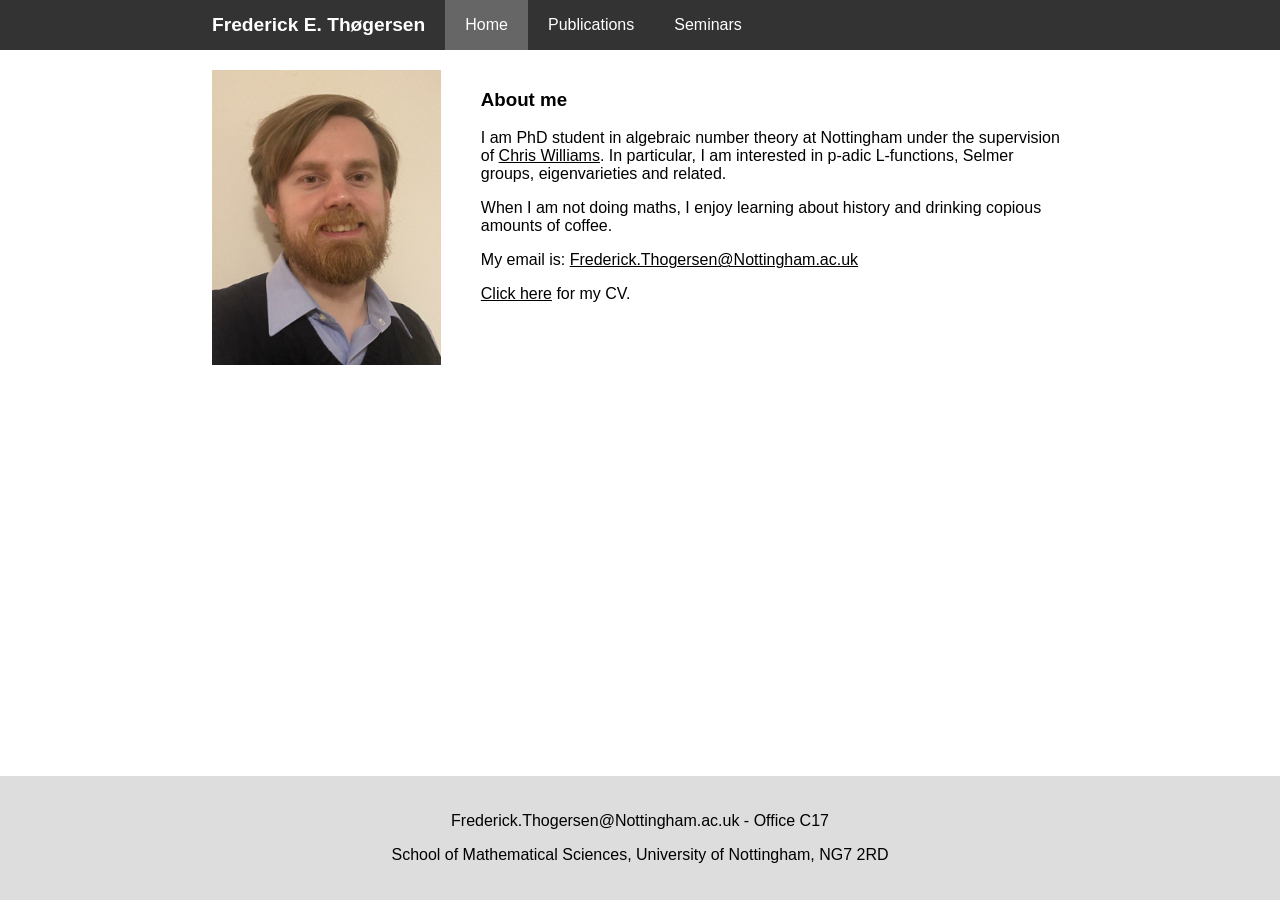
<file: index.html>
<!doctype html>
<html lang="en">
  <head>
    <meta charset="utf-8" />
    <meta name="viewport" content="width=device-width,initial-scale=1" />
    <title>Maths - Frederick E. Thøgersen</title>

    <link rel="stylesheet" href="assets/styles.css">
  </head>

  <body>
    <header class="navbar">
      <div class="container">
        <a href="" class="title">Frederick E. Thøgersen</a>
        <a href="" class="navbarbuttonsactive">Home</a>
        <a class="navbarbuttons" href="publications/">Publications</a>
        <a class="navbarbuttons" href="seminars/">Seminars</a>
        <a href="javascript:void(0);" class="PhoneIcon" onclick="myFunction()">
          <svg width="36" height="36" viewBox="0 0 24 24" fill="none" aria-hidden="true">
              <path d="M4 7h16M4 12h16M4 17h16" stroke="currentColor" stroke-linecap="round" stroke-width="1.5"></path>
            </svg>
        </a>
      </div>
      <div id="myLinks">
        <a class="phoneMenuButtonActive" href="">Home</a>
        <a class="phoneMenuButton" href="publications/">Publications</a>
        <a class="phoneMenuButton" href="seminars/">Seminars</a>
      </div>
    </header>

    <main class="row">
      <div class="side">
        <img src="assets/img/frederick.jpg" style="width: 100%;">
        <!--<p>This is me.</p>-->
      </div>
      <div class="main">
        <h3>About me</h3>
        <p>I am PhD student in algebraic number theory at Nottingham under the supervision of <a href="https://chriswilliams1404.wixsite.com/website">Chris Williams</a>. In particular, I am interested in p-adic L-functions, Selmer groups, eigenvarieties and related.</p>
        <p>When I am not doing maths, I enjoy learning about history and drinking copious amounts of coffee.</p>
        <p>My email is: <a href="mailto:Frederick.Thogersen@Nottingham.ac.uk">Frederick.Thogersen@Nottingham.ac.uk</a></p>
        <p><a href="assets/files/ThoegersenFrederick_CV.pdf">Click here</a> for my CV.</p>
      </div>
    </main>

    <footer class="footer">
      <p>Frederick.Thogersen@Nottingham.ac.uk - Office C17</p>
      <p>School of Mathematical Sciences, University of Nottingham, NG7 2RD</p>
    </footer>

    <script>
      function myFunction() {
      var x = document.getElementById("myLinks");
      if (x.style.display === "block") {
        x.style.display = "none";
      } else {
        x.style.display = "block";
      }
      }
    </script>
  </body>
</html>
</file>
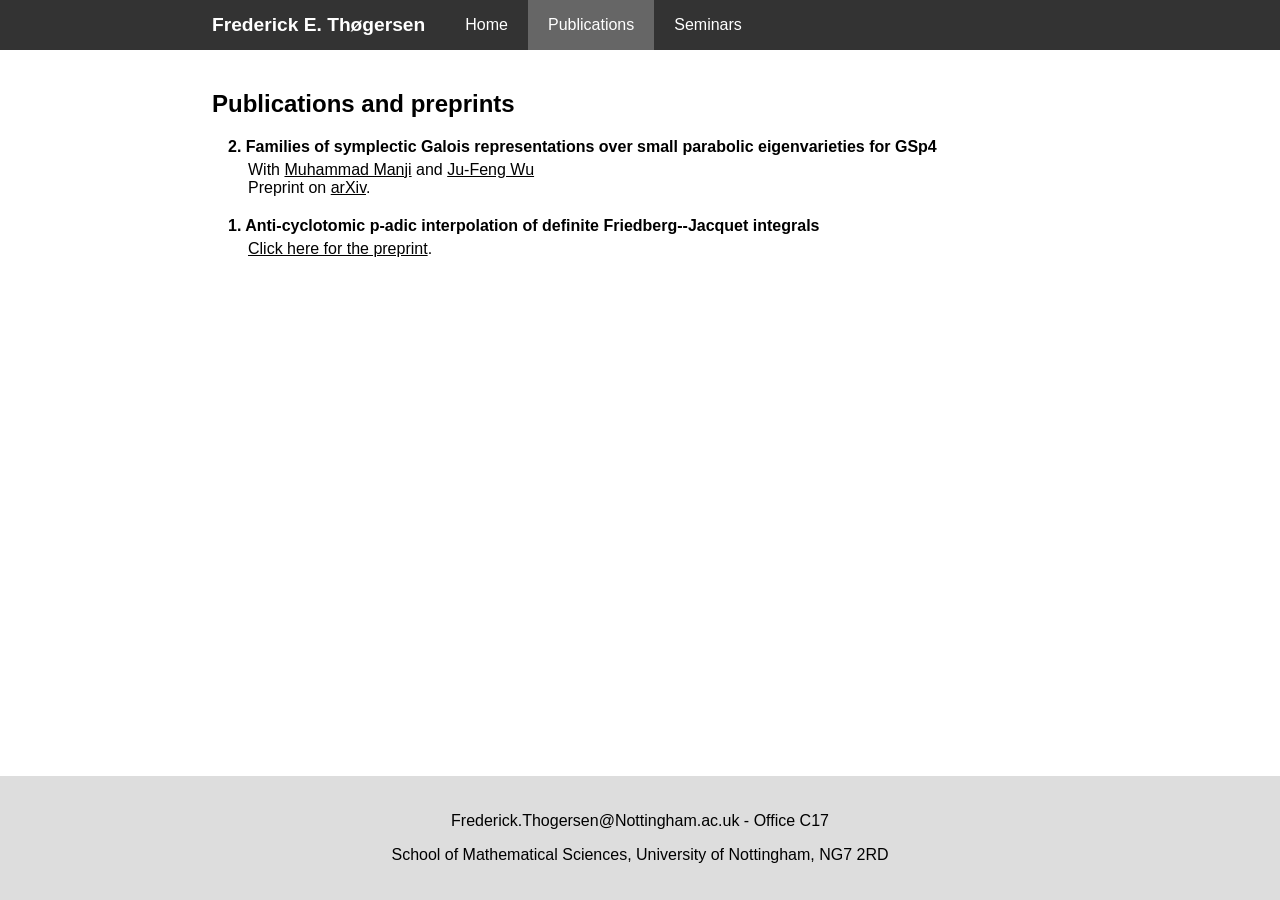
<file: publications/index.html>
<!doctype html>
<html lang="en">
  <head>
    <meta charset="utf-8" />
    <meta name="viewport" content="width=device-width,initial-scale=1" />
    <title>Maths - Frederick E. Thøgersen</title>

    <link rel="stylesheet" href="../assets/styles.css">
  </head>

  <body>
    <header class="navbar">
      <div class="container">
        <a href="../" class="title">Frederick E. Thøgersen</a>
        <a href="../" class="navbarbuttons">Home</a>
        <a class="navbarbuttonsactive" href="">Publications</a>
        <a class="navbarbuttons" href="../seminars/">Seminars</a>
        <a href="javascript:void(0);" class="PhoneIcon" onclick="myFunction()">
          <svg width="36" height="36" viewBox="0 0 24 24" fill="none" aria-hidden="true">
              <path d="M4 7h16M4 12h16M4 17h16" stroke="currentColor" stroke-linecap="round" stroke-width="1.5"></path>
            </svg>
        </a>
      </div>
      <div id="myLinks">
        <a class="phoneMenuButton" href="../">Home</a>
        <a class="phoneMenuButtonActive" href="">Publications</a>
        <a class="phoneMenuButton" href="../seminars/">Seminars</a>
      </div>
    </header>

    <main class="row">
      <div class="main2">
        <h2>Publications and preprints</h2>
        <div class="publicationItem">
          <h4>2. Families of symplectic Galois representations over small parabolic eigenvarieties for GSp4</h4>
          <p>With <a href="https://sites.google.com/view/muhammadmanji/about">Muhammad Manji</a> and <a href="https://sites.google.com/view/jufengwu/Ju-Feng-Wu?authuser=0">Ju-Feng Wu</a><br>Preprint on <a href="https://arxiv.org/abs/2604.18433">arXiv</a>.</p>
        </div>
        <div class="publicationItem">
          <h4>1. Anti-cyclotomic p-adic interpolation of definite Friedberg--Jacquet integrals</h4>
          <p><a href="AntiCycInterpolationDefiniteFJ.pdf">Click here for the preprint</a>.</p>
        </div>
      </div>
    </main>

    <footer class="footer">
      <p>Frederick.Thogersen@Nottingham.ac.uk - Office C17</p>
      <p>School of Mathematical Sciences, University of Nottingham, NG7 2RD</p>
    </footer>

    <script>
      function myFunction() {
      var x = document.getElementById("myLinks");
      if (x.style.display === "block") {
        x.style.display = "none";
      } else {
        x.style.display = "block";
      }
      }
    </script>
  </body>
</html>
</file>
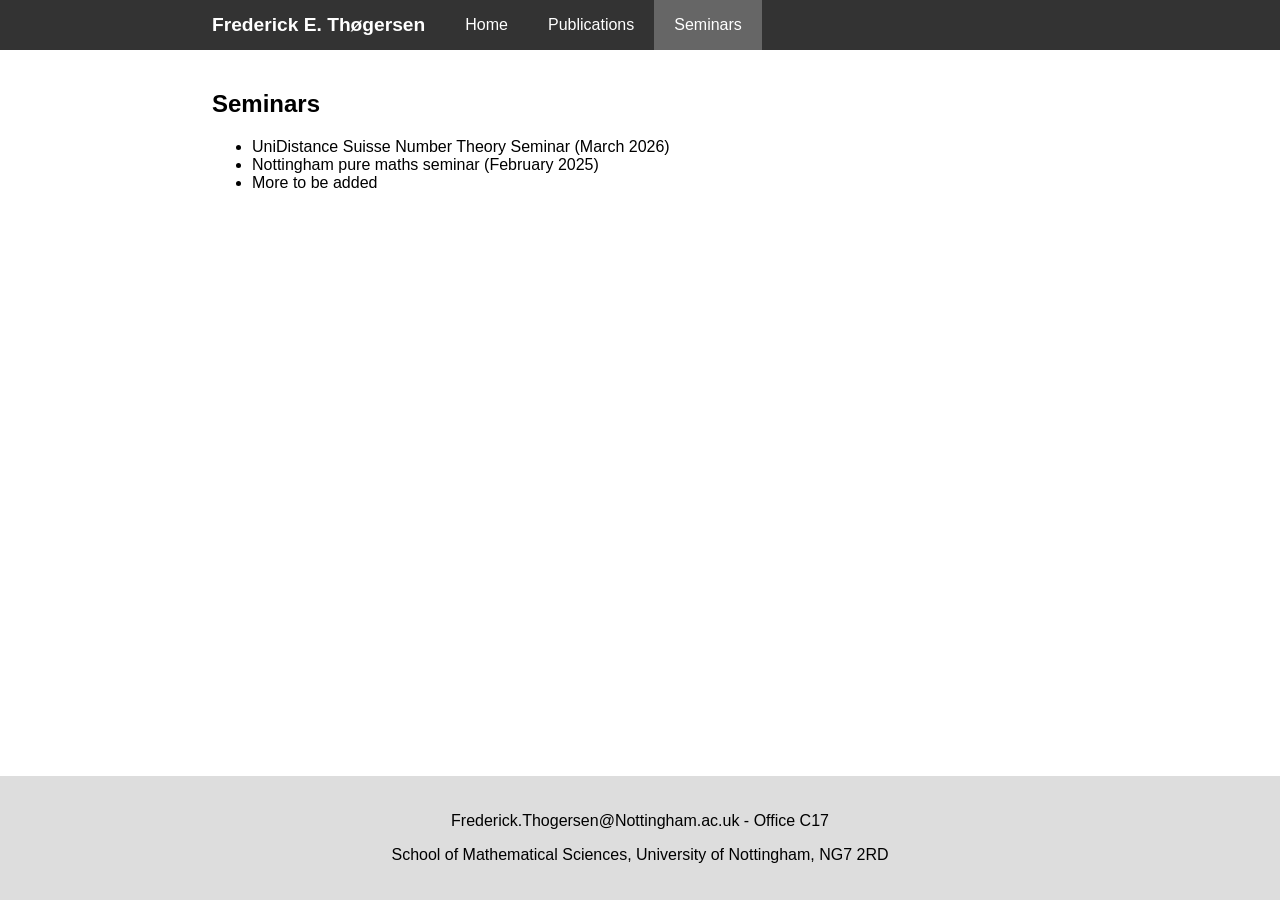
<file: seminars/index.html>
<!doctype html>
<html lang="en">
  <head>
    <meta charset="utf-8" />
    <meta name="viewport" content="width=device-width,initial-scale=1" />
    <title>Maths - Frederick E. Thøgersen</title>

    <link rel="stylesheet" href="../assets/styles.css">
  </head>

  <body>
    <header class="navbar">
      <div class="container">
        <a href="../" class="title">Frederick E. Thøgersen</a>
        <a href="../" class="navbarbuttons">Home</a>
        <a class="navbarbuttons" href="../publications/">Publications</a>
        <a class="navbarbuttonsactive" href="">Seminars</a>
        <a href="javascript:void(0);" class="PhoneIcon" onclick="myFunction()">
          <svg width="36" height="36" viewBox="0 0 24 24" fill="none" aria-hidden="true">
              <path d="M4 7h16M4 12h16M4 17h16" stroke="currentColor" stroke-linecap="round" stroke-width="1.5"></path>
            </svg>
        </a>
      </div>
      <div id="myLinks">
        <a class="phoneMenuButton" href="../">Home</a>
        <a class="phoneMenuButton" href="../publications/">Publications</a>
        <a class="phoneMenuButtonActive" href="">Seminars</a>
      </div>
    </header>

    <main class="row">
      <div class="main2">
        <h2>Seminars</h2>
        <ul>
          <li>UniDistance Suisse Number Theory Seminar (March 2026)</li>
          <li>Nottingham pure maths seminar (February 2025)</li>
          <li>More to be added</li>
        </ul>
      </div>
    </main>

    <footer class="footer">
      <p>Frederick.Thogersen@Nottingham.ac.uk - Office C17</p>
      <p>School of Mathematical Sciences, University of Nottingham, NG7 2RD</p>
    </footer>

    <script>
      function myFunction() {
      var x = document.getElementById("myLinks");
      if (x.style.display === "block") {
        x.style.display = "none";
      } else {
        x.style.display = "block";
      }
      }
    </script>
  </body>
</html>
</file>
<file: assets/styles.css>
/*Actual stylesheet*/

* {
  box-sizing: border-box;
}

a {
    color: black;
}

/* Style the body */
body {
  font-family: Arial, Helvetica, sans-serif;
  margin: 0;
  min-height: 100vh;
  display: flex;
  flex-direction: column;
}

/* Header/logo Title */
.header {
  padding: 80px;
  text-align: center;
  background: #1abc9c;
  color: white;
}

/* Increase the font size of the heading */
.header h1 {
  font-size: 40px;
}

/* Sticky navbar - toggles between relative and fixed, depending on the scroll position. It is positioned relative until a given offset position is met in the viewport - then it "sticks" in place (like position:fixed). The sticky value is not supported in IE or Edge 15 and earlier versions. However, for these versions the navbar will inherit default position */
.navbar {
  overflow: hidden;
  background-color: #333333;
  position: sticky;
  position: -webkit-sticky;
  top: 0;
  padding-left: 15%;
  padding-right: 15%;
}

.phoneMenuButton {
  float: left;
  display: block;
  color: white;
  text-align: center;
  padding: 16px 20px;
  text-decoration: none;
  width: 100%;
}

.phoneMenuButton:hover {
  background-color: #ddd;
  color: black;
}

.phoneMenuButtonActive {
  float: left;
  display: block;
  color: white;
  text-align: center;
  padding: 16px 20px;
  text-decoration: none;
  width: 100%;
  background-color: #666;
}

/* Style the navigation bar links */
.navbarbuttons {
  float: left;
  display: block;
  color: white;
  text-align: center;
  padding: 16px 20px;
  text-decoration: none;
}

.title {
  float: left;
  display: block;
  color: white;
  text-align: center;
  padding: 14px 20px;
  text-decoration: none;
  font-weight: bold;
  font-size: larger;
}

/* Right-aligned link */
.navbar a.right {
  float: right;
}

/* Change color on hover */
.navbar a:hover {
  background-color: #ddd;
  color: black;
}

/* Active/current link */
.navbarbuttonsactive {
  float: left;
  display: block;
  color: white;
  text-align: center;
  padding: 16px 20px;
  text-decoration: none;
  background-color: #666;
  color: white;
}

/* Column container */
.row {  
  display: -ms-flexbox; /* IE10 */
  display: flex;
  -ms-flex-wrap: wrap; /* IE10 */
  flex-wrap: wrap;
  flex-grow: 1;
  width: 70%;
  margin-left: 15%;
  margin-right: 15%;
}

/* Create two unequal columns that sits next to each other */
/* Sidebar/left column */
.side {
  -ms-flex: 30%; /* IE10 */
  flex: 30%;
  background-color: white;
  padding: 20px;
}

/* Main column */
.main {   
  -ms-flex: 70%; /* IE10 */
  flex: 70%;
  background-color: white;
  padding: 20px;
}

.main2 {   
  -ms-flex: 100%; /* IE10 */
  flex: 100%;
  background-color: white;
  padding: 20px;
}

/* Fake image, just for this example */
.fakeimg {
  background-color: #aaa;
  width: 100%;
  padding: 20px;
}

/* Footer */
.footer {
    margin-top: auto;
  padding: 20px;
  text-align: center;
  background: #ddd;
}

.PhoneIcon {
    background: #333333;
    color: white;
  display: none;
  position: absolute;
  right: 0;
  top: 0;
  padding: 5px 20px;
}

.container {
    display: block;
    height: 50px;
}

#myLinks {
    display: none;
}

.publicationItem {
    margin: 20px 16px;
}

.publicationItem h4 {
    margin: 0;
}

.publicationItem p {
    margin: 5px 20px;
}

/* Responsive layout - when the screen is less than 700px wide, make the two columns stack on top of each other instead of next to each other */
@media screen and (max-width: 700px) {
  .row {   
    flex-direction: column;
    width: 100%;
    margin-left: 0%;
    margin-right: 0%;
  }

  .navbarbuttons {
    display: none;
  }

  .PhoneIcon {
    display: block;
  }

  .navbarbuttonsactive {
    display: none;
  }

  .navbar {
    padding-left: 0%;
    padding-right: 0%;
  }
}
</file>
